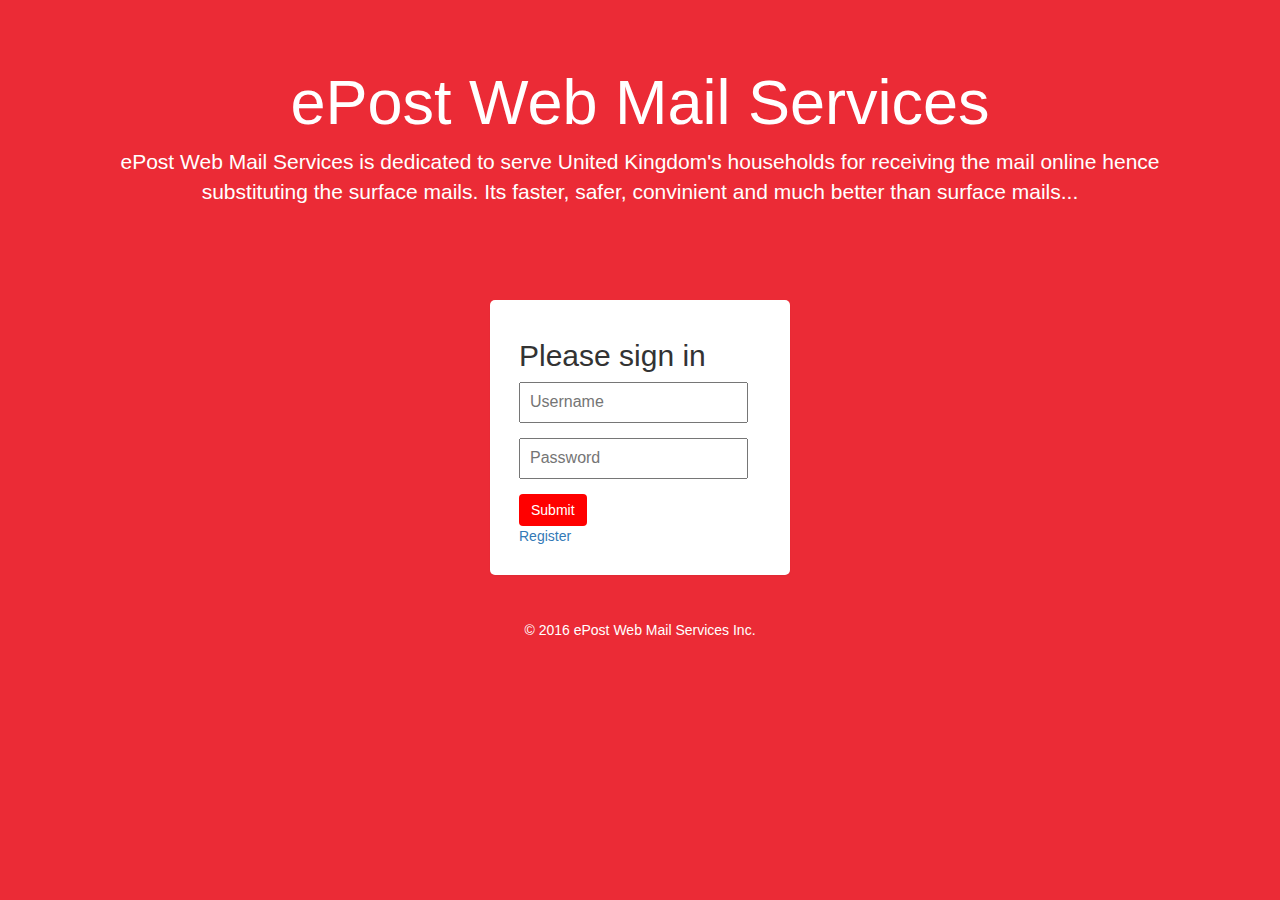
<file: index.html>
<!DOCTYPE html>
<html lang="en">
<head>
	<meta charset="utf-8">
	<meta name="viewport" content="width=device-width, initial-scale=1">
  <script src="js/jquery-1.12.0.min.js"></script>
  <script src="js/ev-epost-view.js"></script>
  <script src="js/ev-index.js"></script>
  
	<style type="text/css">
      .form-signin {
        max-width: 300px;
        padding: 19px 29px 29px;
        margin: 0 auto 20px;
        background-color: white;

        border: 0px solid #e5e5e5;
        -webkit-border-radius: 5px;
           -moz-border-radius: 5px;
                border-radius: 5px;
        -webkit-box-shadow: 0 1px 2px rgba(0,0,0,.05);
           -moz-box-shadow: 0 1px 2px rgba(0,0,0,.05);
                box-shadow: 0 1px 2px rgba(0,0,0,.05);
      }
      .form-signin .form-signin-heading,
      .form-signin .checkbox {
        margin-bottom: 10px;
      }
      .form-signin input[type="text"],
      .form-signin input[type="password"] {
        font-size: 16px;
        height: auto;
        margin-bottom: 15px;
        padding: 7px 9px;
      }
	</style>
</head>
<body>
	<div id="navInclude"></div>
	<div id="logoHeader"></div>
	<div class="container">
		<div class="form-signin">
			<h2 class="form-signin-heading">Please sign in</h2>
			<div id="errorMsgLoginFailure" hidden class="alert alert-danger fade in">
				Username and/or Password is incorrect
			</div>
			<p hidden id="login-failure" class="bg-danger">Username or Password is incorrect.</p>
			<input type="text" id="evusername" class="input-block-level" placeholder="Username"/>
			<input type="password" id="evpassword" class="input-block-level" placeholder="Password"/>
			<button class="btn btn-large btn-primary" style="background-color: red; border: 0px;" id="myBtn">Login</button>
      <br/>
      <a class="label-control" href="Register.html" > Register </a>
		</div>
		

	</div> <!-- /container -->
	<div id="footerInclude"></div>
</body>
</html>
</file>
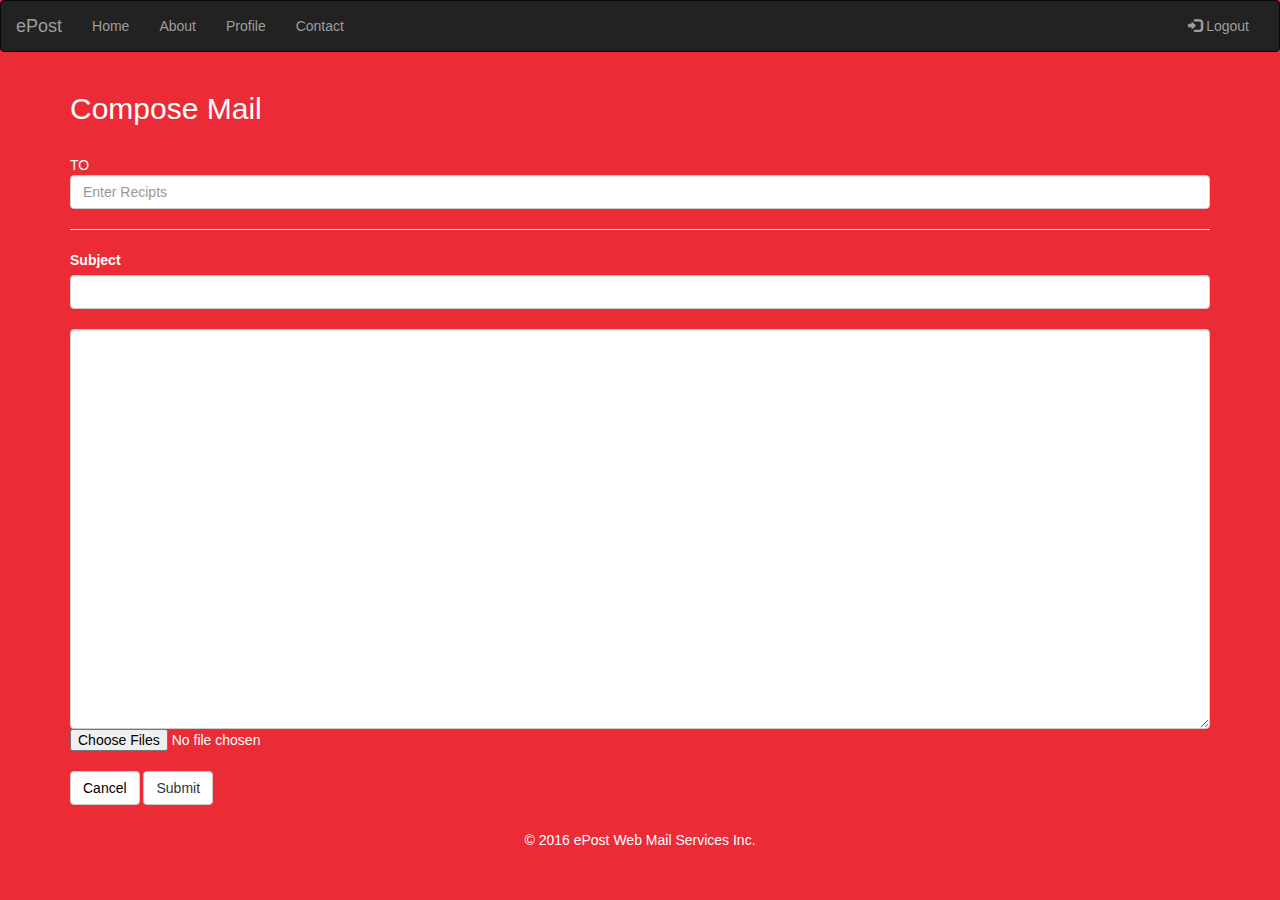
<file: ComposeEmail.html>
<!DOCTYPE html>
<html lang="en">
<head>
	<meta charset="utf-8">
	<meta name="viewport" content="width=device-width, initial-scale=1">
	<script src="js/jquery-1.12.0.min.js"></script>
	<script src="js/ev-epost-view.js"></script>
	<script src="js/ev-main.js"></script>
	<script src="js/CEM.js"></script>

</head>
<body>
<div id="navInclude"></div>

<div class="container">

<h2 style="color: white;">Compose Mail</h2>

<br/>

<form onsubmit="">

<tabl>
<tr>
<td><lable for="To" style="color: white;" >TO</lable></td>
<td><input type="text" class="form-control" id="To" style="width: 100%;" placeholder="Enter Recipts" required></input></td>
</tr>
<hr/>
<tr>
<td><label for="subject" style="color:white;">Subject</label></td>
<td><input type="text" class="form-control" id="subject" required /></td>
</tr>
<br/>

<tr>
<td><textarea id="body" class="form-control" style="width:100%; height:400px;" required></textarea></td>
</tr>

<tr>
<td>
  <span class="file-input">
     <input style="color:white;" type="file" id="files" multiple="true">
</span>

</td>
</tr>

<br/>
<tr class="pull-right">
<td><button class="btn btn-default" ><a href="main.html" style="color: black;">Cancel</a></button></td>
<td><input class="btn btn-default" id="submitvalue" value="Submit" type="submit" onsubmit="" /></td>
</tr>


<br/>
<tr>
<td><div hidden="true" id="message"><div class="alert alert-success">
  <strong>Success!</strong> Mail Send Successfully..
</div></div>

<div hidden="true" id="messageError"><div class="alert alert-danger">
  <strong>Error!</strong> Mail Not Send ..
</div></div>

</td>
</tr>
</tabl>
</form>

</div>
</body>

<div id="footerInclude"></div>

</html>
</file>
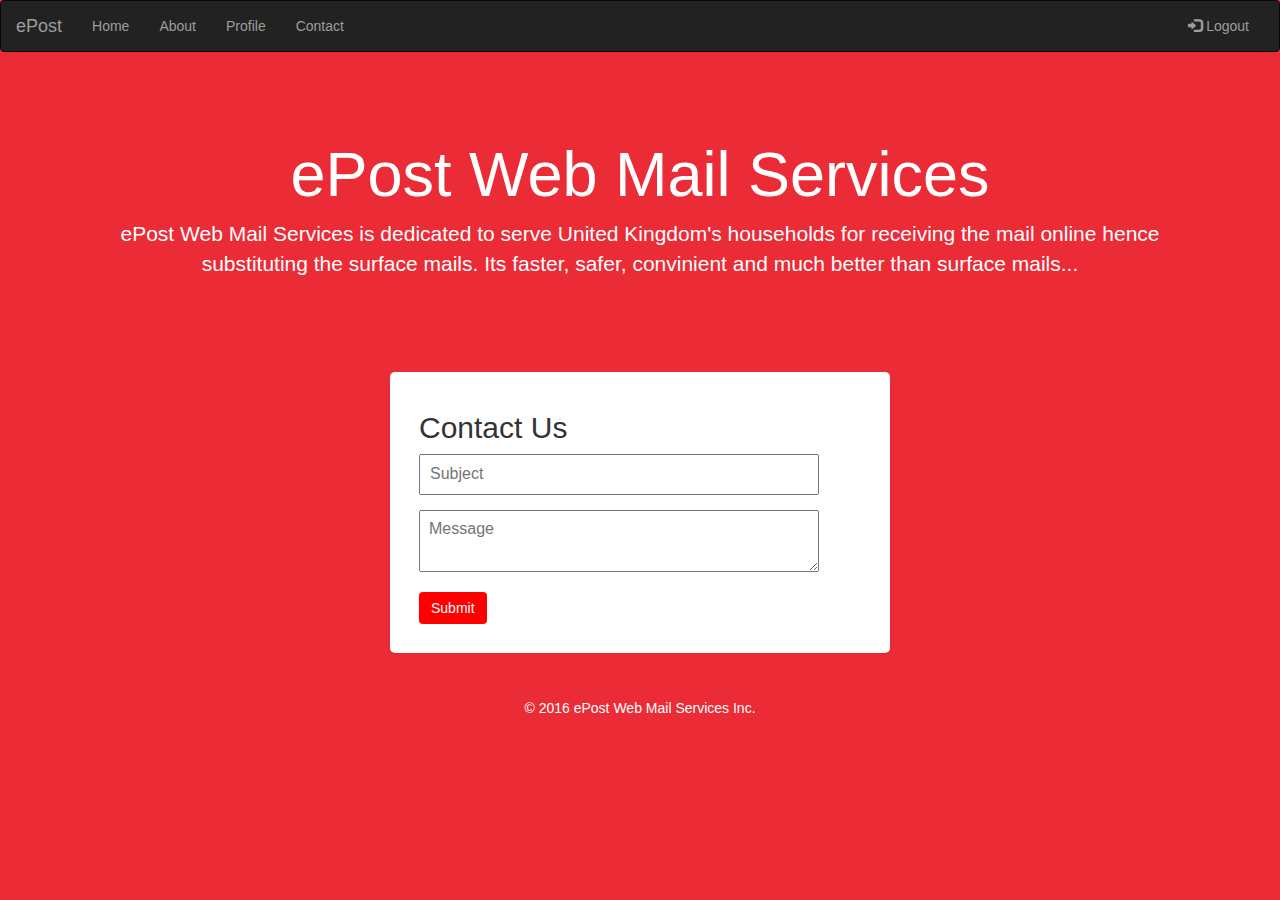
<file: Contactus.html>
<!DOCTYPE html>
<html lang="en">
<head>
	<meta charset="utf-8">
	<meta name="viewport" content="width=device-width, initial-scale=1">
	<script src="js/jquery-1.12.0.min.js"></script>
	<script src="js/ev-epost-view.js"></script>
	<script src="js/ev-index.js"></script>
	<script src="js/ev-main.js"></script>
<style type="text/css">
      .form-signin {
        max-width: 500px;
        padding: 19px 29px 29px;
        margin: 0 auto 20px;
        background-color: white;

        border: 0px solid #e5e5e5;
        -webkit-border-radius: 5px;
           -moz-border-radius: 5px;
                border-radius: 5px;
        -webkit-box-shadow: 0 1px 2px rgba(0,0,0,.05);
           -moz-box-shadow: 0 1px 2px rgba(0,0,0,.05);
                box-shadow: 0 1px 2px rgba(0,0,0,.05);
      }
      .form-signin .form-signin-heading,
      .form-signin .checkbox {
        margin-bottom: 10px;
      }
      .form-signin input[type="text"],
      .form-signin textarea
      {
        font-size: 16px;
        height: auto;
        width: 400px;
        margin-bottom: 15px;
        padding: 7px 9px;
      }
	</style>

	</head>
<body>
	<div id="navInclude"></div>
	<div id="logoHeader"></div>
	<div class="container">
		<div class="form-signin">
			<h2 class="form-signin-heading">Contact Us</h2>
			
			<input type="text" id="subject" class="input-block-level" placeholder="Subject"/>
			<br/>
			<textarea type="textarea" id="Message" class="input-block-level" placeholder="Message"></textarea>
			<button class="btn btn-large btn-primary" style="background-color: red; border: 0px;" id="myBtn"></button>
		</div>
		

	</div> <!-- /container -->
	<div id="footerInclude"></div>
</body>
</html>
</file>
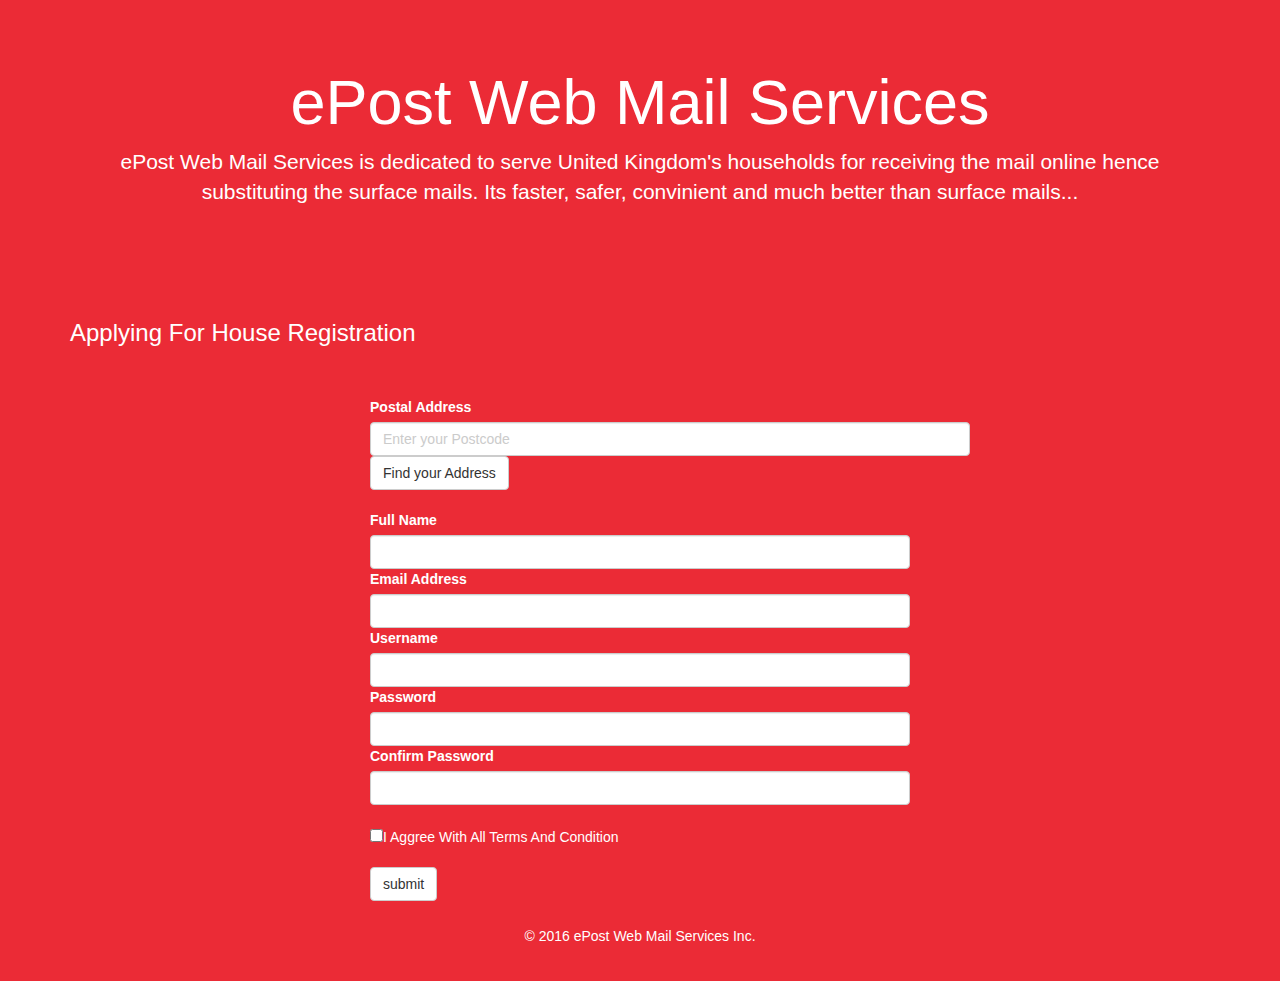
<file: Register.html>
<!DOCTYPE html>
<html>

<head>

    <script src="js/jquery-1.12.0.min.js"></script>
    <script src="js/ev-epost-view.js"></script>
    <script src="js/ev-index.js"></script>
    <script src="js/Registration.js"></script>
    <script src="js/addressio.js"></script>

    <script type="text/javascript">
        function myFunction() {
            var pass1 = document.getElementById("password").value;
            var pass2 = document.getElementById("confirm_password").value;
            var ok = true;
            if (pass1 != pass2) {
                //alert("Passwords Do not match");
                document.getElementById("password").style.borderColor = "#E34234";
                document.getElementById("confirm_password").style.borderColor = "#E34234";
                ok = false;
				$("#password-mismatch").removeAttr("hidden");
            } else {
                document.getElementById("password").style.borderColor = "#ccc";
                document.getElementById("confirm_password").style.borderColor = "#ccc";
				$('#password-mismatch').attr('hidden', 'true');
            }
			
			if($("#opc_dropdown") == undefined || $( "#opc_dropdown option:selected" ).val() == undefined
				|| $( "#opc_dropdown option:selected" ).val() == "open") {
				$("#drp-error").removeAttr("hidden");
				ok=false;
			} else {
				$("#drp-error").attr('hidden', 'true');
			}
            return ok;
        }
    </script>

</head>

<body>

    <div id="navInclude"></div>
    <div id="logoHeader"></div>
    <div class="container">


        <h3 style="color:white;">Applying For House Registration</h3>

        <br/>
        <br/>


        <form role="form" action="RequestSubmit.html" class="col-sm-8 col-sm-offset-2 col-md-6 col-md-offset-3 ng-pristine ng-valid">

            <div id="postcode_lookup" style="width:600px;">

                <label style="color:white;" class="control-label" style="align:left;"> Postal Address</label>

				<div hidden="true" id="drp-error" class="bg-danger">Please select your address...</div>

            </div>

            <br/>

            <label style="color:white;" class="contol-label"> Full Name </label>

            <input id="fullname" type="text" class="form-control" required="true" />

            <label style="color:white;" class="contol-label"> Email Address </label>

            <input id="email" type="email" class="form-control" required/>

            <label style="color:white;" class="contol-label"> Username </label>

            <input id="username" maxlength="12" type="text" class="form-control" required/>

            <label style="color:white;" class="contol-label"> Password </label>
            <input id="password" minlength="8" type="password" class="form-control" required/>

            <p hidden id="password-mismatch" class="bg-danger">Password mismatched...</p>
			<label style="color:white;" class="contol-label">Confirm Password </label>
            <input id="confirm_password" onblur="myFunction()" type="password" minlength="8" class="form-control" value="" required/>

            <br/>
<div style="color:white;">
            <input type="checkbox" id="checkbox1" required/>I Aggree With All Terms And Condition</div>

            <br/>

            <input type="submit" value="submit" class="btn btn-default" id="submit">

        </form>

        <script type="text/javascript">
            $(document).ready(function() {

                $("#submit").click(function() {

                    if (myFunction() == true 
						&& $("#opc_dropdown") != undefined
						&& $( "#opc_dropdown option:selected" ).val() != undefined
						&& $( "#opc_dropdown option:selected" ).val() != "open"
						&& $("#opc_input").val() != "" 
						&& $("#fullname").val() != "" 
						&& $("#email").val() != "" 
						&& $("#checkbox1").is(":checked") == true
						&& $("#password").val() != "" 
						&& $("#opc_dropdown").val() != 0 
						&& $("#username").val().length <= 12) {

                        Send($("#opc_dropdown option:selected" ).text(), $("#username").val(), $("#password").val(), $("#fullname").val(), $("#email").val());

                    } else {
                        //alert("Something");
                    }

                });

            });
        </script>

        <br/>

        <script>
            $('#postcode_lookup').getAddress({
                api_key: 'uYXgWRbfH0K6Mn6H3gNQ6g4347',
                output_fields: {
                    postcode: '#postcode'
                },
                <!--  Optionally register callbacks at specific stages -->                                                                                                               
                onLookupSuccess: function(data, status) {

                    $("#Divs").append(data);

                },
                onLookupError: function() {
                    document.write("Error")
                },
                onAddressSelected: function(elem, index) { /* Your custom code */ }
            });
        </script>

        <div id="divs"></div>




    </div>
    <!-- /container -->
    <div id="footerInclude"></div>

</body>

</html>
</file>
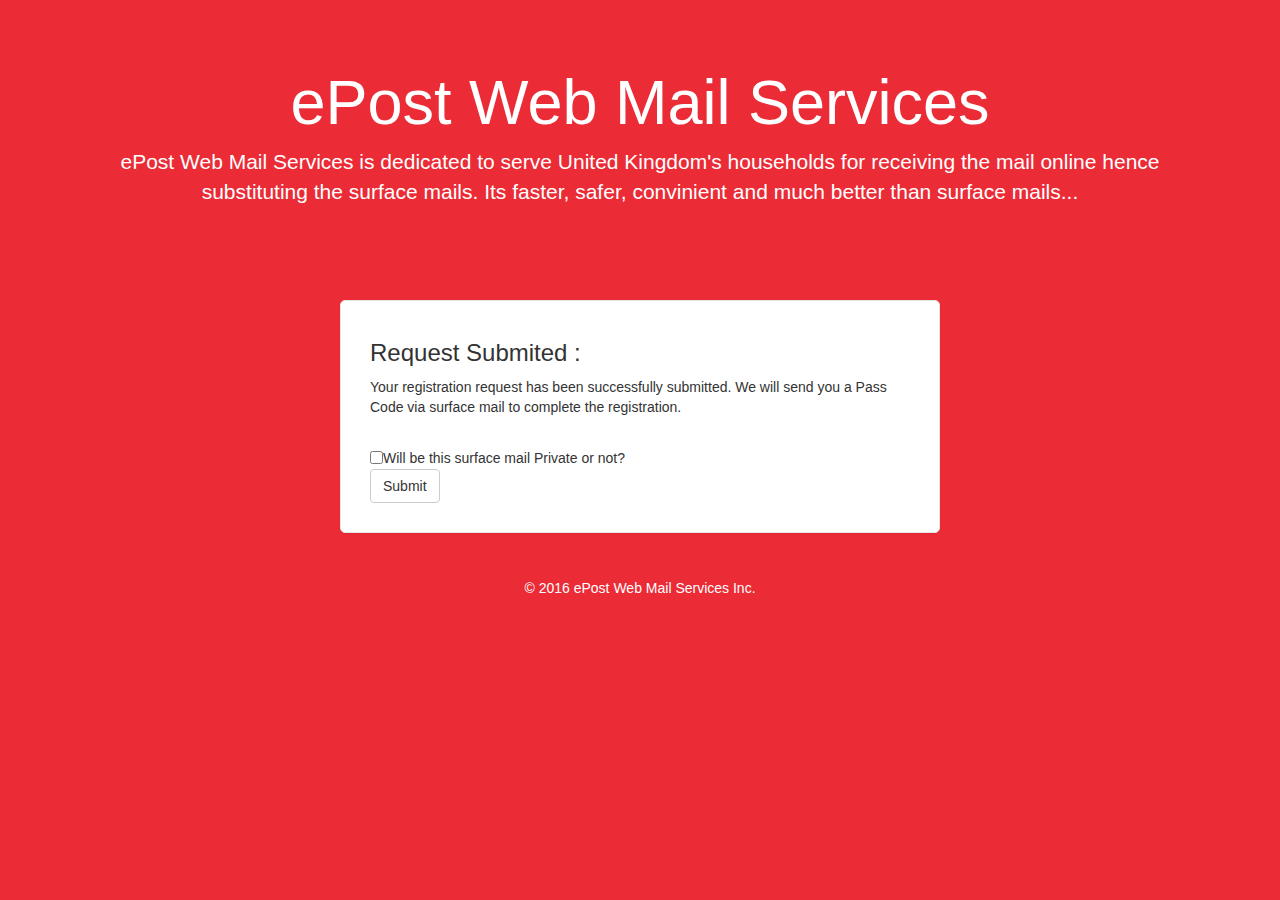
<file: RequestSubmit.html>
<!DOCTYPE html>
<html>

<head>

    <script src="js/jquery-1.12.0.min.js"></script>
    <script src="js/ev-epost-view.js"></script>
    <script src="js/ev-index.js"></script>
    <script src="js/Registration.js">
    </script>
    <style type="text/css">
        .form-signin {
            max-width: 600px;
            padding: 19px 29px 29px;
            margin: 0 auto 20px;
            background-color: #fff;
            border: 1px solid #e5e5e5;
            -webkit-border-radius: 5px;
            -moz-border-radius: 5px;
            border-radius: 5px;
            -webkit-box-shadow: 0 1px 2px rgba(0, 0, 0, .05);
            -moz-box-shadow: 0 1px 2px rgba(0, 0, 0, .05);
            box-shadow: 0 1px 2px rgba(0, 0, 0, .05);
        }
        
        .form-signin .form-signin-heading,
        .form-signin .checkbox {
            margin-bottom: 10px;
        }
        
        .form-signin input[type="text"],
        .form-signin input[type="password"] {
            font-size: 16px;
            height: auto;
            margin-bottom: 15px;
            padding: 7px 9px;
        }
    </style>

</head>

<body>

    <div id="navInclude"></div>
    <div id="logoHeader"></div>
    <div class="container">

        <div class="form-signin">

            <h3>Request Submited :</h3>
            <p>Your registration request has been successfully submitted. We will send you a Pass Code via surface mail to complete the registration.</p>

            <br/>

            <table>
                <tr>
                    <td>
                        <input type="checkbox" required/>
                    </td>

                    <td>
                        Will be this surface mail Private or not?
                    </td>

                </tr>
            </table>

            <input type="button" value="Submit" class="btn btn-default">

        </div>

    </div>
    <div id="footerInclude"></div>
</body>

</html>
</file>
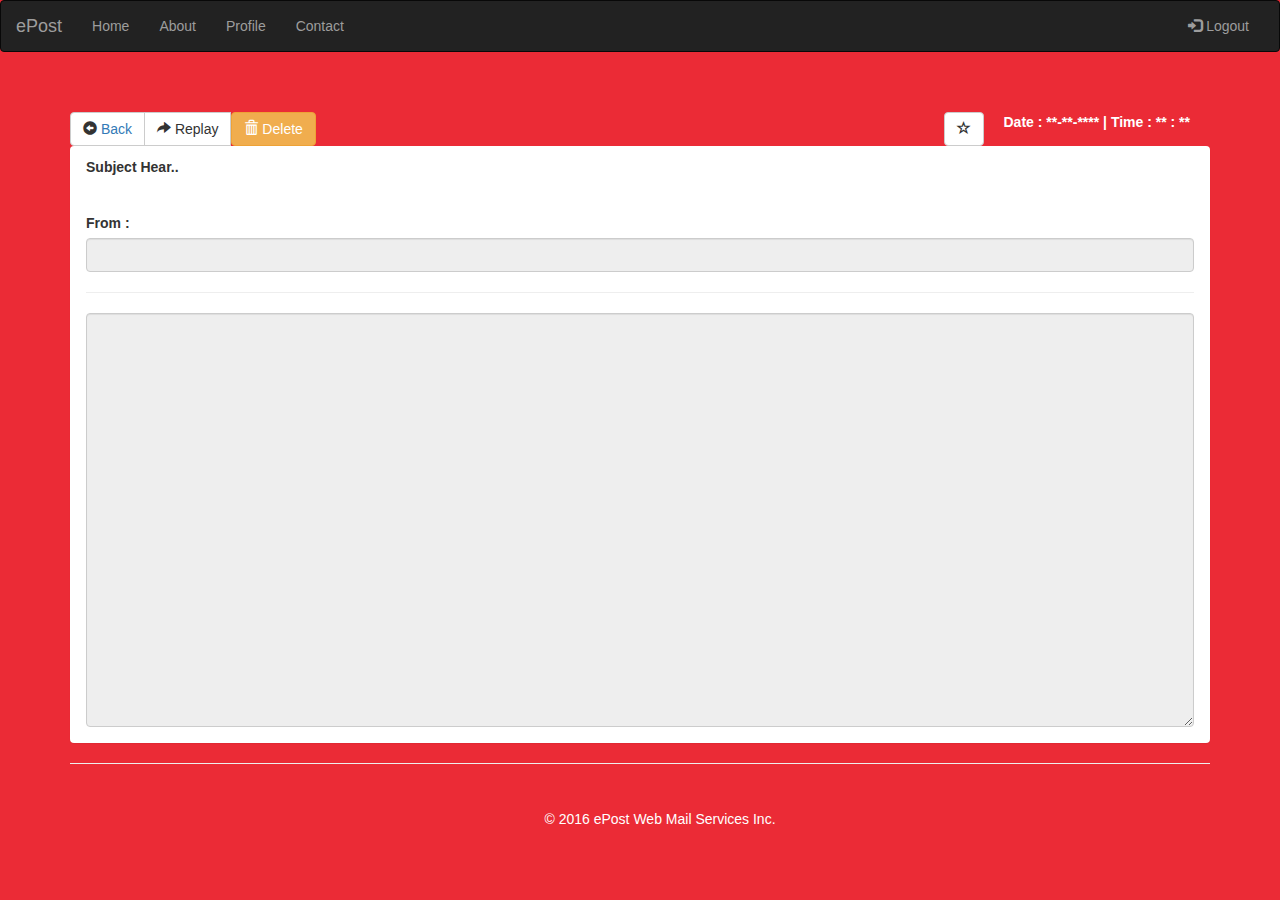
<file: SEM.html>
<!DOCTYPE html>
<html lang="en">
<head>
	<meta charset="utf-8">
	<meta name="viewport" content="width=device-width, initial-scale=1">
	<script src="js/jquery-1.12.0.min.js"></script>
	<script src="js/ev-epost-view.js"></script>
	<script src="js/ev-main.js"></script>
	<script type="text/javascript" src="js/ev-sem.js"></script>



</head>


<body>

<div id="navInclude"></div>

<div class="container">
	<br/><br/>
	




<div class="btn-group">
<button class="btn btn-default"><span class="glyphicon glyphicon-circle-arrow-left"></span> <a href="main.html">Back</a></button>
<button class="btn btn-default form-group" id="Replay"><span class=" glyphicon glyphicon-share-alt"></span> Replay</button>
<a href="Ss.html" id='del'><button class="btn btn-warning form-group" id="Delete"><span class=" glyphicon glyphicon-trash"></span> Delete</button></a>
</div>

	
<label class="pull-right" style="margin-right: 20px; color:white;" id="Date">Date : **-**-**** | Time : ** : ** </label>



<button class="btn btn-default pull-right" style="margin-right:20px;" id="star"><span class="glyphicon glyphicon-star-empty"></span></button>







<div class="panel p">
      <div class="panel-heading"><strong><p id='sub'>Subject Hear..</p></strong></div>
      <div class="panel-body">
      	
<table style="width: 100%;">
	<tr>
	<td>
	<label style="" for="froms">From :</label>
	<input type="Text" style="" value="" readonly="true" id="froms" class="form-control" />
	</td>
	</tr>
<tr>
<td>
<hr/>
<textarea class="form-control" rows="20" id="body" readonly="true" id="body" style="width: 100%;"></textarea>

</td>
</tr>

</table>


      </div>
    </div>

<hr/>

<div class="form-inline">




</div>






<dir id="footerInclude"></dir>

</body>

</html>
</file>
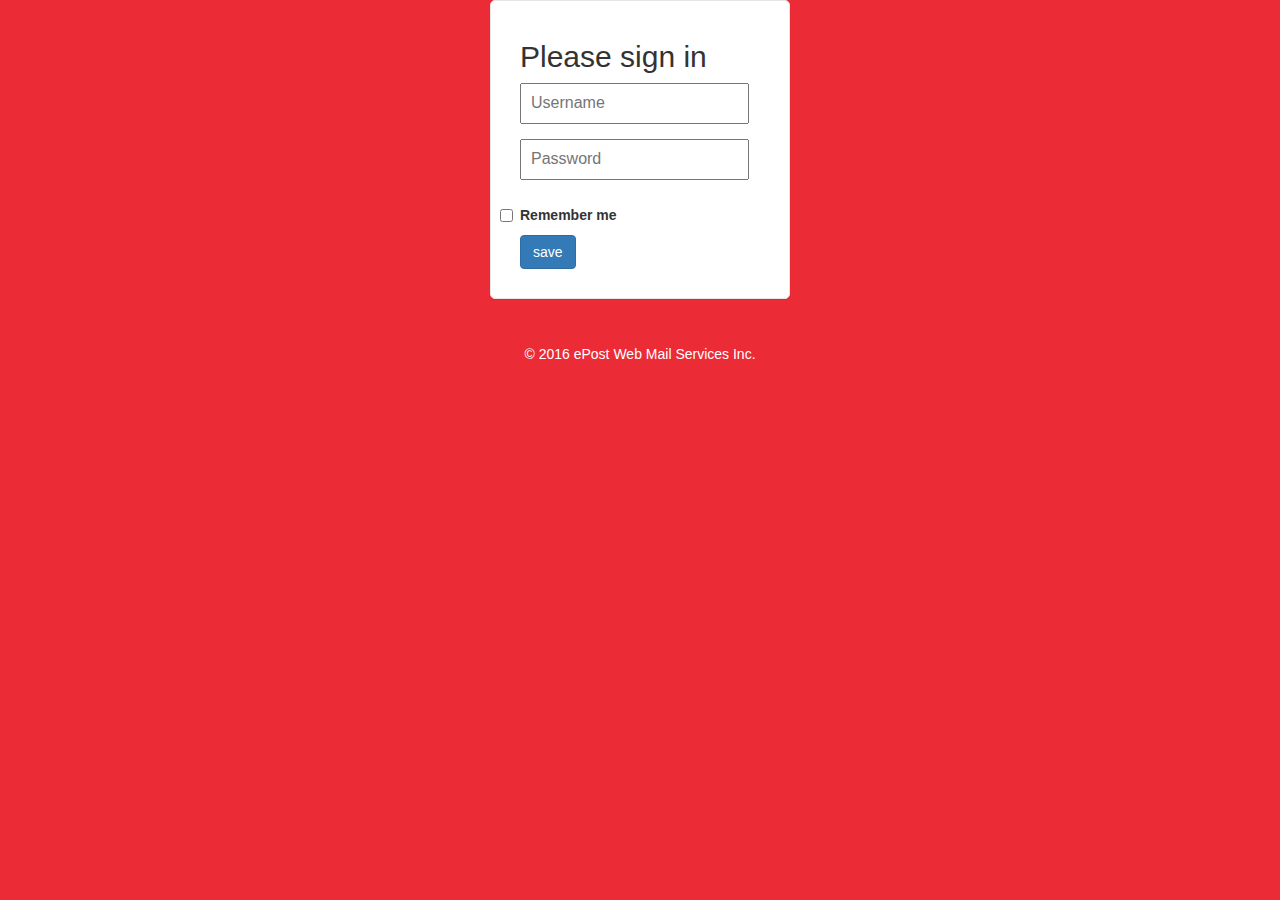
<file: signin.html>
<!DOCTYPE html>
<html lang="en">
<head>
	<meta charset="utf-8">
	<meta name="viewport" content="width=device-width, initial-scale=1">
	<script src="https://ajax.googleapis.com/ajax/libs/jquery/1.12.0/jquery.min.js"></script>
	<script src="js/ev-epost-view.js"></script>
	<script src="js/ev-signin.js"></script>
	<style type="text/css">
      .form-signin {
        max-width: 300px;
        padding: 19px 29px 29px;
        margin: 0 auto 20px;
        background-color: #fff;
        border: 1px solid #e5e5e5;
        -webkit-border-radius: 5px;
           -moz-border-radius: 5px;
                border-radius: 5px;
        -webkit-box-shadow: 0 1px 2px rgba(0,0,0,.05);
           -moz-box-shadow: 0 1px 2px rgba(0,0,0,.05);
                box-shadow: 0 1px 2px rgba(0,0,0,.05);
      }
      .form-signin .form-signin-heading,
      .form-signin .checkbox {
        margin-bottom: 10px;
      }
      .form-signin input[type="text"],
      .form-signin input[type="password"] {
        font-size: 16px;
        height: auto;
        margin-bottom: 15px;
        padding: 7px 9px;
      }
	</style>
</head>
<body>
	<div id="navInclude"></div>
	<div class="container">
		<div class="form-signin">
			<h2 class="form-signin-heading">Please sign in</h2>
			<input type="text" id="evusername" class="input-block-level" placeholder="Username"/>
			<input type="password" id="evpassword" class="input-block-level" placeholder="Password"/>
			<label class="checkbox">
				<input type="checkbox" value="remember-me" /> Remember me
			</label>
			<button class="btn btn-large btn-primary" id="myBtn"></button>
		</div>
	</div> <!-- /container -->
	<div id="footerInclude"></div>
</body>
</html>
</file>
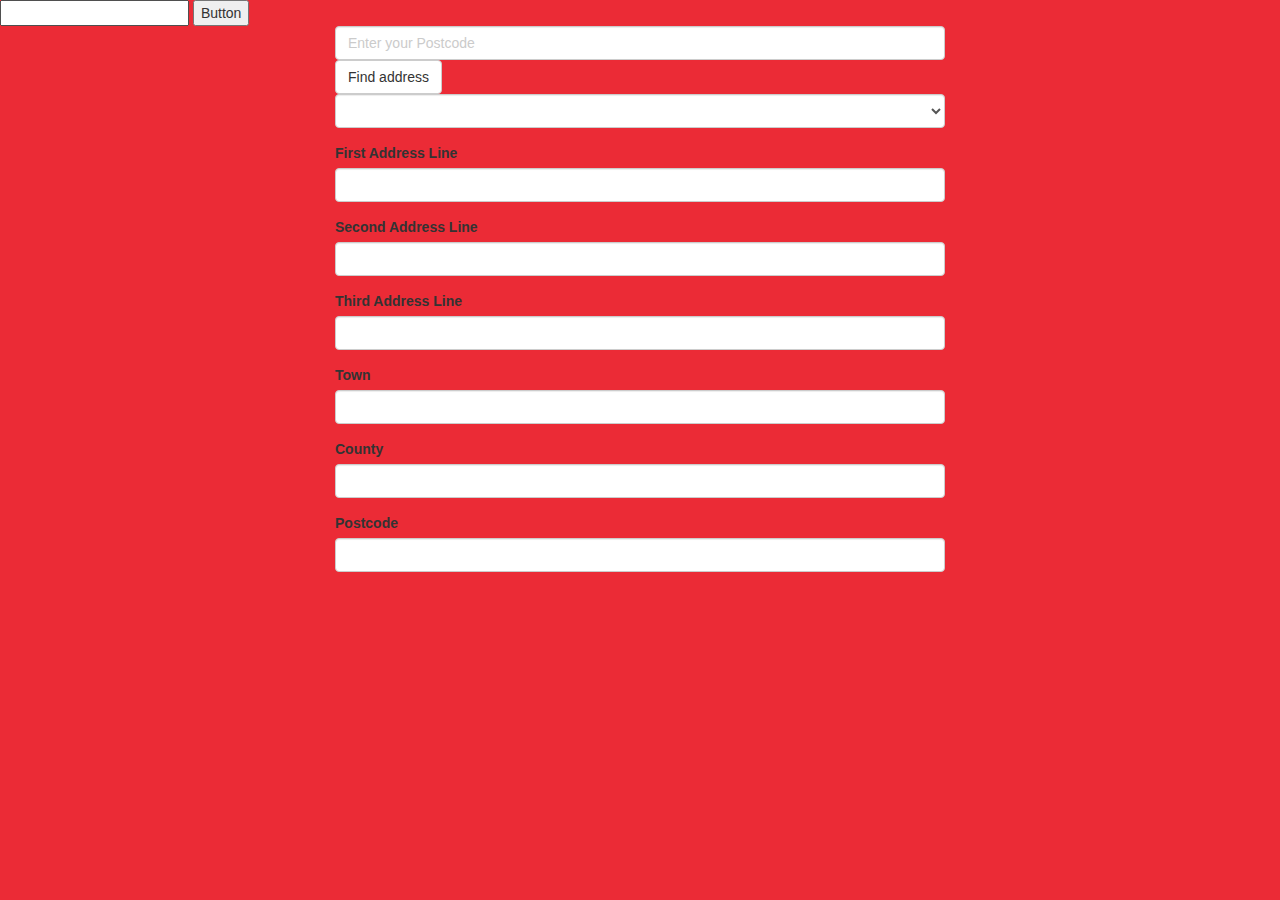
<file: TestingRequest.html>
<html>
<head>
<script src="js/jquery-1.12.0.min.js"></script>
	<script src="js/ev-epost-view.js"></script>
	<script src="js/ev-index.js"></script>
<script type="text/javascript" src="js/TestingJs.js"></script>
<title>Testing Request</title>
</head>

<body>
	
		<input type="Text" id="ID" />

			<button id="btn" >Button</button>

<div style="margin-left:20px;" id="d"></div>



<div>

<form role="form" class="col-sm-8 col-sm-offset-2 col-md-6 col-md-offset-3 ng-pristine ng-valid">

                                    <div class="form-group">

                                        <div id="postcode_lookup">
                                        <input type="text" id="opc_input" value="Enter your Postcode" class="form-control" autocomplete="off" style="color:#CBCBCB;"><button id="opc_button" type="button" class="btn btn-default btn-teplok" onclick="return false;">Find address</button><select id="opc_dropdown" class="form-control"></select></div>

                                    </div>

                                    <div class="form-group">
                                        <label for="line1" class="control-label">First Address Line</label>

                                        <input type="text" class="form-control" id="line1">

                                    </div>

                                    <div class="form-group">
                                        <label for="line1" class="control-label">Second Address Line</label>

                                        <input type="text" class="form-control" id="line2">

                                    </div>

                                    <div class="form-group">
                                        <label for="line1" class="control-label">Third Address Line</label>
                                        <input type="text" class="form-control" id="line3">

                                    </div>

                                    <div class="form-group">
                                        <label for="line1" class="control-label">Town</label>
                                        <input type="text" class="form-control" id="town">
                                    </div>

                                    <div class="form-group">
                                        <label for="line1" class="control-label">County</label>
                                        <input type="text" class="form-control" id="county">
                                    </div>

                                    <div class="form-group">
                                        <label for="line1" class="control-label">Postcode</label>

                                        <input type="text" class="form-control" id="postcode-demo">

                                    </div>
                                </form>

</div>

<script src="https://getaddress.io/js/jquery.getAddress-2.0.1.min.js"></script>

<!-- Add after your form -->
<script>
$('#postcode_lookup').getAddress({
    api_key: '4rwVhqnIkEqj0m_NRNL-Qw4022', 
    output_fields:{
        line_1: '#line1',
        line_2: '#line2',
        line_3: '#line3',
        post_town: '#town',
        county: '#county',
        postcode: '#postcode'
    },
<!--  Optionally register callbacks at specific stages -->                                                                                                               
    onLookupSuccess: function(data){

    	$("#Divs").append(data);

    },
    onLookupError: function(){document.write("Error")},
    onAddressSelected: function(elem,index){/* Your custom code */}
});
</script>

<div id="Divs"> </div>

</body>

</html>
</file>
